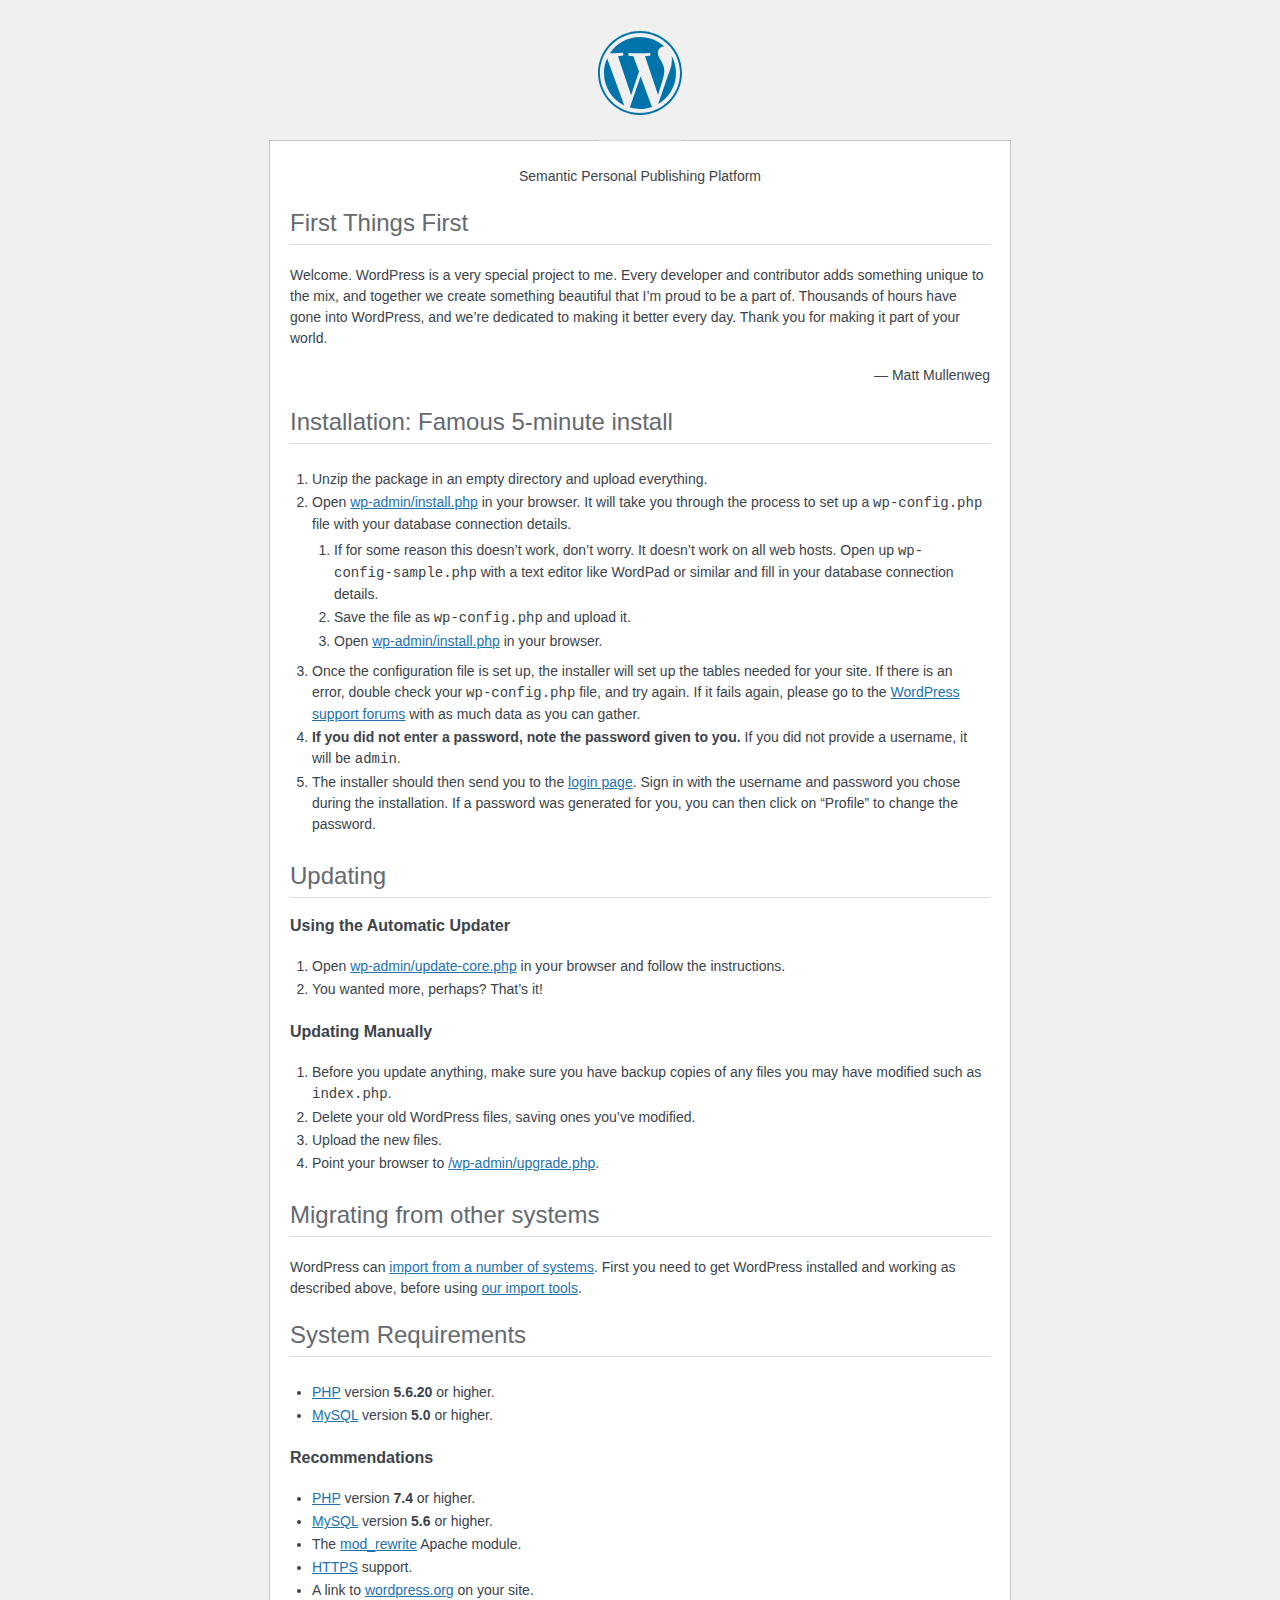
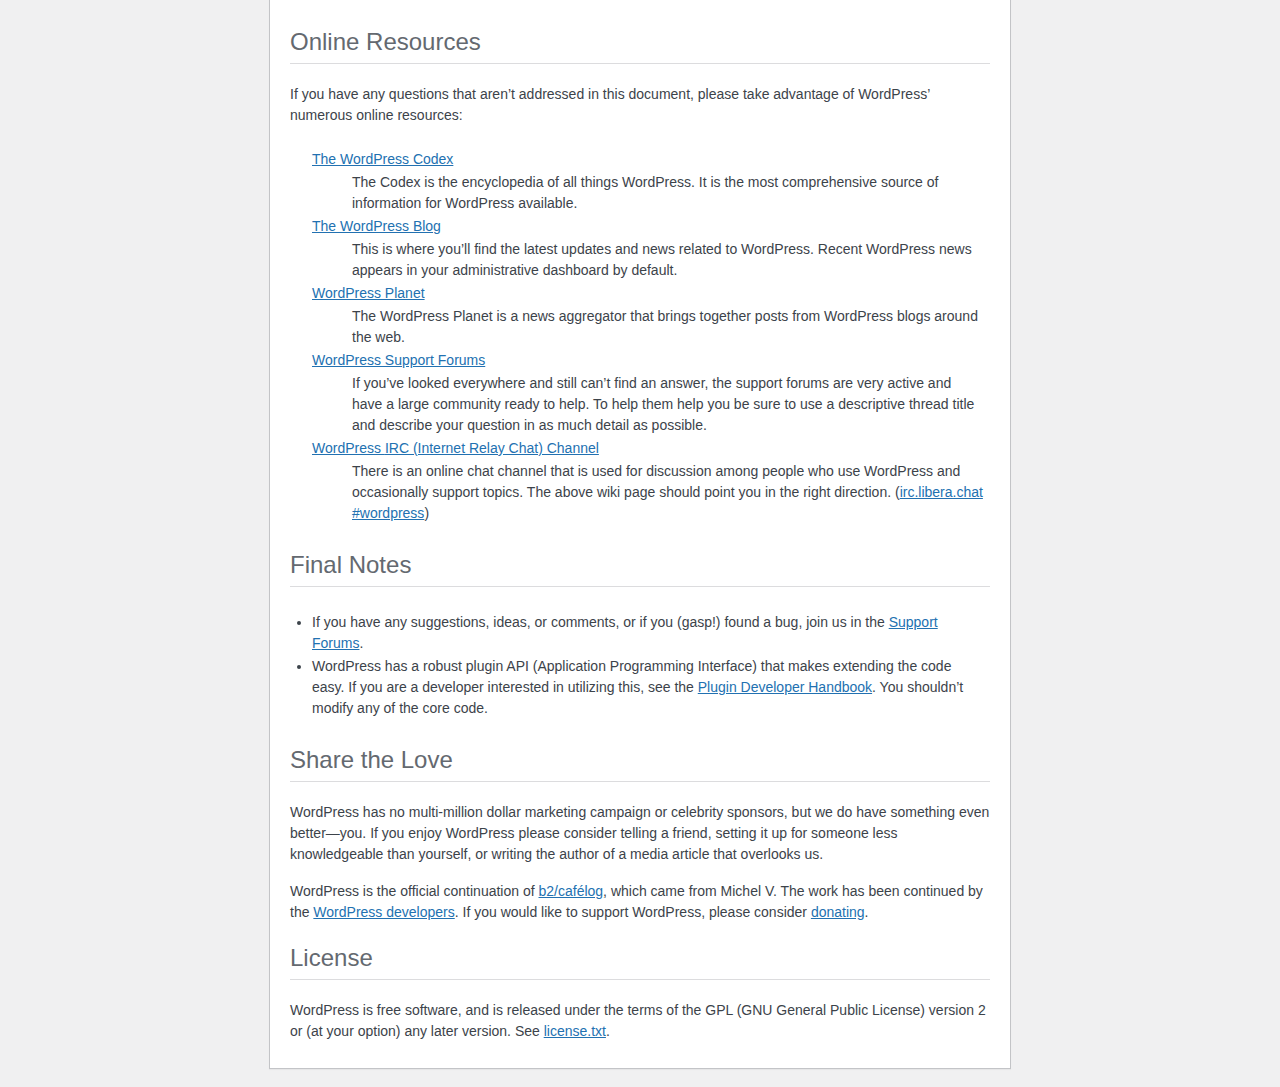
<file: wordpress/readme.html>
<!DOCTYPE html>
<html lang="en">
<head>
	<meta name="viewport" content="width=device-width" />
	<meta http-equiv="Content-Type" content="text/html; charset=utf-8" />
	<title>WordPress &#8250; ReadMe</title>
	<link rel="stylesheet" href="wp-admin/css/install.css?ver=20100228" type="text/css" />
</head>
<body>
<h1 id="logo">
	<a href="https://wordpress.org/"><img alt="WordPress" src="wp-admin/images/wordpress-logo.png" /></a>
</h1>
<p style="text-align: center">Semantic Personal Publishing Platform</p>

<h2>First Things First</h2>
<p>Welcome. WordPress is a very special project to me. Every developer and contributor adds something unique to the mix, and together we create something beautiful that I&#8217;m proud to be a part of. Thousands of hours have gone into WordPress, and we&#8217;re dedicated to making it better every day. Thank you for making it part of your world.</p>
<p style="text-align: right">&#8212; Matt Mullenweg</p>

<h2>Installation: Famous 5-minute install</h2>
<ol>
	<li>Unzip the package in an empty directory and upload everything.</li>
	<li>Open <span class="file"><a href="wp-admin/install.php">wp-admin/install.php</a></span> in your browser. It will take you through the process to set up a <code>wp-config.php</code> file with your database connection details.
		<ol>
			<li>If for some reason this doesn&#8217;t work, don&#8217;t worry. It doesn&#8217;t work on all web hosts. Open up <code>wp-config-sample.php</code> with a text editor like WordPad or similar and fill in your database connection details.</li>
			<li>Save the file as <code>wp-config.php</code> and upload it.</li>
			<li>Open <span class="file"><a href="wp-admin/install.php">wp-admin/install.php</a></span> in your browser.</li>
		</ol>
	</li>
	<li>Once the configuration file is set up, the installer will set up the tables needed for your site. If there is an error, double check your <code>wp-config.php</code> file, and try again. If it fails again, please go to the <a href="https://wordpress.org/support/forums/">WordPress support forums</a> with as much data as you can gather.</li>
	<li><strong>If you did not enter a password, note the password given to you.</strong> If you did not provide a username, it will be <code>admin</code>.</li>
	<li>The installer should then send you to the <a href="wp-login.php">login page</a>. Sign in with the username and password you chose during the installation. If a password was generated for you, you can then click on &#8220;Profile&#8221; to change the password.</li>
</ol>

<h2>Updating</h2>
<h3>Using the Automatic Updater</h3>
<ol>
	<li>Open <span class="file"><a href="wp-admin/update-core.php">wp-admin/update-core.php</a></span> in your browser and follow the instructions.</li>
	<li>You wanted more, perhaps? That&#8217;s it!</li>
</ol>

<h3>Updating Manually</h3>
<ol>
	<li>Before you update anything, make sure you have backup copies of any files you may have modified such as <code>index.php</code>.</li>
	<li>Delete your old WordPress files, saving ones you&#8217;ve modified.</li>
	<li>Upload the new files.</li>
	<li>Point your browser to <span class="file"><a href="wp-admin/upgrade.php">/wp-admin/upgrade.php</a>.</span></li>
</ol>

<h2>Migrating from other systems</h2>
<p>WordPress can <a href="https://wordpress.org/support/article/importing-content/">import from a number of systems</a>. First you need to get WordPress installed and working as described above, before using <a href="wp-admin/import.php">our import tools</a>.</p>

<h2>System Requirements</h2>
<ul>
	<li><a href="https://secure.php.net/">PHP</a> version <strong>5.6.20</strong> or higher.</li>
	<li><a href="https://www.mysql.com/">MySQL</a> version <strong>5.0</strong> or higher.</li>
</ul>

<h3>Recommendations</h3>
<ul>
	<li><a href="https://secure.php.net/">PHP</a> version <strong>7.4</strong> or higher.</li>
	<li><a href="https://www.mysql.com/">MySQL</a> version <strong>5.6</strong> or higher.</li>
	<li>The <a href="https://httpd.apache.org/docs/2.2/mod/mod_rewrite.html">mod_rewrite</a> Apache module.</li>
	<li><a href="https://wordpress.org/news/2016/12/moving-toward-ssl/">HTTPS</a> support.</li>
	<li>A link to <a href="https://wordpress.org/">wordpress.org</a> on your site.</li>
</ul>

<h2>Online Resources</h2>
<p>If you have any questions that aren&#8217;t addressed in this document, please take advantage of WordPress&#8217; numerous online resources:</p>
<dl>
	<dt><a href="https://codex.wordpress.org/">The WordPress Codex</a></dt>
		<dd>The Codex is the encyclopedia of all things WordPress. It is the most comprehensive source of information for WordPress available.</dd>
	<dt><a href="https://wordpress.org/news/">The WordPress Blog</a></dt>
		<dd>This is where you&#8217;ll find the latest updates and news related to WordPress. Recent WordPress news appears in your administrative dashboard by default.</dd>
	<dt><a href="https://planet.wordpress.org/">WordPress Planet</a></dt>
		<dd>The WordPress Planet is a news aggregator that brings together posts from WordPress blogs around the web.</dd>
	<dt><a href="https://wordpress.org/support/forums/">WordPress Support Forums</a></dt>
		<dd>If you&#8217;ve looked everywhere and still can&#8217;t find an answer, the support forums are very active and have a large community ready to help. To help them help you be sure to use a descriptive thread title and describe your question in as much detail as possible.</dd>
	<dt><a href="https://make.wordpress.org/support/handbook/appendix/other-support-locations/introduction-to-irc/">WordPress <abbr>IRC</abbr> (Internet Relay Chat) Channel</a></dt>
		<dd>There is an online chat channel that is used for discussion among people who use WordPress and occasionally support topics. The above wiki page should point you in the right direction. (<a href="https://web.libera.chat/#wordpress">irc.libera.chat #wordpress</a>)</dd>
</dl>

<h2>Final Notes</h2>
<ul>
	<li>If you have any suggestions, ideas, or comments, or if you (gasp!) found a bug, join us in the <a href="https://wordpress.org/support/forums/">Support Forums</a>.</li>
	<li>WordPress has a robust plugin <abbr>API</abbr> (Application Programming Interface) that makes extending the code easy. If you are a developer interested in utilizing this, see the <a href="https://developer.wordpress.org/plugins/">Plugin Developer Handbook</a>. You shouldn&#8217;t modify any of the core code.</li>
</ul>

<h2>Share the Love</h2>
<p>WordPress has no multi-million dollar marketing campaign or celebrity sponsors, but we do have something even better&#8212;you. If you enjoy WordPress please consider telling a friend, setting it up for someone less knowledgeable than yourself, or writing the author of a media article that overlooks us.</p>

<p>WordPress is the official continuation of <a href="http://cafelog.com/">b2/caf&#233;log</a>, which came from Michel V. The work has been continued by the <a href="https://wordpress.org/about/">WordPress developers</a>. If you would like to support WordPress, please consider <a href="https://wordpress.org/donate/">donating</a>.</p>

<h2>License</h2>
<p>WordPress is free software, and is released under the terms of the <abbr>GPL</abbr> (GNU General Public License) version 2 or (at your option) any later version. See <a href="license.txt">license.txt</a>.</p>

</body>
</html>
</file>
<file: wordpress/wp-admin/css/install.css>
html {
	background: #f0f0f1;
	margin: 0 20px;
}

body {
	background: #fff;
	border: 1px solid #c3c4c7;
	color: #3c434a;
	font-family: -apple-system, BlinkMacSystemFont, "Segoe UI", Roboto, Oxygen-Sans, Ubuntu, Cantarell, "Helvetica Neue", sans-serif;
	margin: 140px auto 25px;
	padding: 20px 20px 10px 20px;
	max-width: 700px;
	-webkit-font-smoothing: subpixel-antialiased;
	box-shadow: 0 1px 1px rgba(0, 0, 0, 0.04);
}

a {
	color: #2271b1;
}

a:hover,
a:active {
	color: #135e96;
}

a:focus {
	color: #043959;
	box-shadow:
		0 0 0 1px #4f94d4,
		0 0 2px 1px rgba(79, 148, 212, 0.8);
}

h1, h2 {
	border-bottom: 1px solid #dcdcde;
	clear: both;
	color: #646970;
	font-size: 24px;
	padding: 0 0 7px;
	font-weight: 400;
}

h3 {
	font-size: 16px;
}

p, li, dd, dt {
	padding-bottom: 2px;
	font-size: 14px;
	line-height: 1.5;
}

code, .code {
	font-family: Consolas, Monaco, monospace;
}

ul, ol, dl {
	padding: 5px 5px 5px 22px;
}

a img {
	border: 0
}
abbr {
	border: 0;
	font-variant: normal;
}

fieldset {
	border: 0;
	padding: 0;
	margin: 0;
}

label {
	cursor: pointer;
}

#logo {
	margin: -130px auto 25px;
	padding: 0 0 25px 0;
	width: 84px;
	height: 84px;
	overflow: hidden;
	background-image: url(../images/w-logo-blue.png?ver=20131202);
	background-image: none, url(../images/wordpress-logo.svg?ver=20131107);
	background-size: 84px;
	background-position: center top;
	background-repeat: no-repeat;
	color: #3c434a; /* same as login.css */
	font-size: 20px;
	font-weight: 400;
	line-height: 1.3em;
	text-decoration: none;
	text-align: center;
	text-indent: -9999px;
	outline: none;
}

.step {
	margin: 20px 0 15px;
}
.step, th {
	text-align: left;
	padding: 0;
}
.language-chooser.wp-core-ui .step .button.button-large {
	font-size: 14px;
}
textarea {
	border: 1px solid #dcdcde;
	font-family: -apple-system, BlinkMacSystemFont, "Segoe UI", Roboto, Oxygen-Sans, Ubuntu, Cantarell, "Helvetica Neue", sans-serif;
	width: 100%;
	box-sizing: border-box;
}

.form-table {
	border-collapse: collapse;
	margin-top: 1em;
	width: 100%;
}

.form-table td {
	margin-bottom: 9px;
	padding: 10px 20px 10px 0;
	font-size: 14px;
	vertical-align: top
}

.form-table th {
	font-size: 14px;
	text-align: left;
	padding: 10px 20px 10px 0;
	width: 140px;
	vertical-align: top;
}

.form-table code {
	line-height: 1.28571428;
	font-size: 14px;
}

.form-table p {
	margin: 4px 0 0 0;
	font-size: 11px;
}

.form-table input {
	line-height: 1.33333333;
	font-size: 15px;
	padding: 3px 5px;
}

input,
submit {
	font-family: -apple-system, BlinkMacSystemFont, "Segoe UI", Roboto, Oxygen-Sans, Ubuntu, Cantarell, "Helvetica Neue", sans-serif;
}

.form-table input[type=text],
.form-table input[type=email],
.form-table input[type=url],
.form-table input[type=password],
#pass-strength-result {
	width: 218px;
}

.form-table th p {
	font-weight: 400;
}

.form-table.install-success th,
.form-table.install-success td {
	vertical-align: middle;
	padding: 16px 20px 16px 0;
}

.form-table.install-success td p {
	margin: 0;
	font-size: 14px;
}

.form-table.install-success td code {
	margin: 0;
	font-size: 18px;
}

#error-page {
	margin-top: 50px;
}

#error-page p {
	font-size: 14px;
	line-height: 1.28571428;
	margin: 25px 0 20px;
}

#error-page code, .code {
	font-family: Consolas, Monaco, monospace;
}

.message {
	border-left: 4px solid #d63638;
	padding: .7em .6em;
	background-color: #fcf0f1;
}

/* rtl:ignore */
#dbname,
#uname,
#pwd,
#dbhost,
#prefix,
#user_login,
#admin_email,
#pass1,
#pass2 {
	direction: ltr;
}


/* localization */
body.rtl,
.rtl textarea,
.rtl input,
.rtl submit {
	font-family: Tahoma, sans-serif;
}

:lang(he-il) body.rtl,
:lang(he-il) .rtl textarea,
:lang(he-il) .rtl input,
:lang(he-il) .rtl submit {
	font-family: Arial, sans-serif;
}

@media only screen and (max-width: 799px) {
	body {
		margin-top: 115px;
	}
	#logo a {
		margin: -125px auto 30px;
	}
}

@media screen and (max-width: 782px) {

	.form-table {
		margin-top: 0;
	}

	.form-table th,
	.form-table td {
		display: block;
		width: auto;
		vertical-align: middle;
	}

	.form-table th {
		padding: 20px 0 0;
	}

	.form-table td {
		padding: 5px 0;
		border: 0;
		margin: 0;
	}

	textarea,
	input {
		font-size: 16px;
	}

	.form-table td input[type="text"],
	.form-table td input[type="email"],
	.form-table td input[type="url"],
	.form-table td input[type="password"],
	.form-table td select,
	.form-table td textarea,
	.form-table span.description {
		width: 100%;
		font-size: 16px;
		line-height: 1.5;
		padding: 7px 10px;
		display: block;
		max-width: none;
		box-sizing: border-box;
	}

	.wp-pwd #pass1 {
		padding-right: 50px;
	}

	.wp-pwd .button.wp-hide-pw {
		right: 0;
	}

	#pass-strength-result {
		width: 100%;
	}
}

body.language-chooser {
	max-width: 300px;
}

.language-chooser select {
	padding: 8px;
	width: 100%;
	display: block;
	border: 1px solid #dcdcde;
	background: #fff;
	color: #2c3338;
	font-size: 16px;
	font-family: Arial, sans-serif;
	font-weight: 400;
}

.language-chooser select:focus {
	color: #2c3338;
}

.language-chooser select option:hover,
.language-chooser select option:focus {
	color: #0a4b78;
}

.language-chooser .step {
	text-align: right;
}

.screen-reader-input,
.screen-reader-text {
	border: 0;
	clip: rect(1px, 1px, 1px, 1px);
	-webkit-clip-path: inset(50%);
	clip-path: inset(50%);
	height: 1px;
	margin: -1px;
	overflow: hidden;
	padding: 0;
	position: absolute;
	width: 1px;
	word-wrap: normal !important;
}

.spinner {
	background: url(../images/spinner.gif) no-repeat;
	background-size: 20px 20px;
	visibility: hidden;
	opacity: 0.7;
	filter: alpha(opacity=70);
	width: 20px;
	height: 20px;
	margin: 2px 5px 0;
}

.step .spinner {
	display: inline-block;
	vertical-align: middle;
	margin-right: 15px;
}

.button.hide-if-no-js,
.hide-if-no-js {
	display: none;
}

/**
 * HiDPI Displays
 */
@media print,
  (-webkit-min-device-pixel-ratio: 1.25),
  (min-resolution: 120dpi) {

	.spinner {
		background-image: url(../images/spinner-2x.gif);
	}

}
</file>
